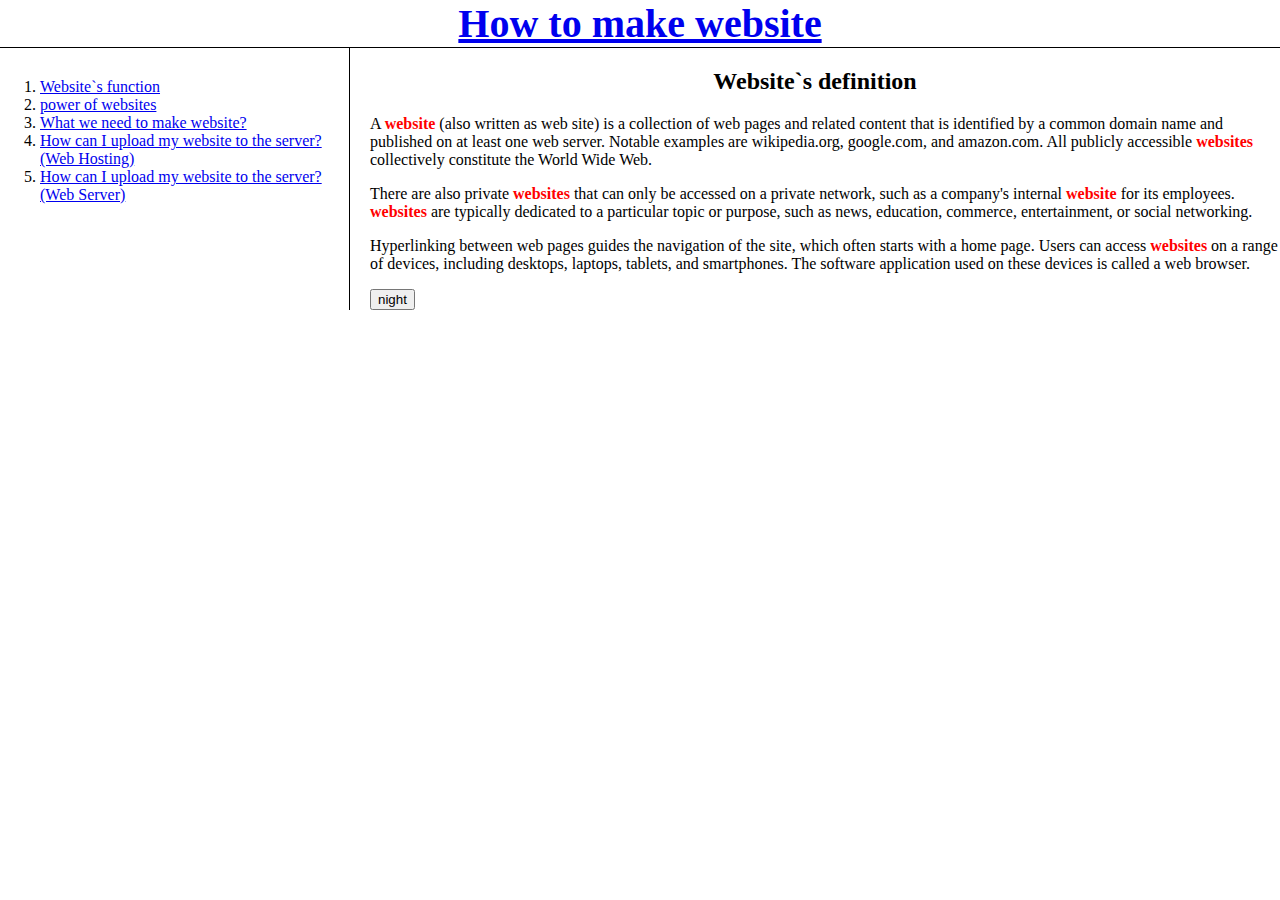
<file: index.html>
<!doctype html>
<html>
<head>
  <title>Project-no.1</title>
  <meta charset = "utf-8">
  <h1><a href="index.html">How to make website</a></h1>
  <link rel ="stylesheet" href="style.css">
</head>
<body>
<div id ="grid">
<ol>
  <li><a href="1.html">Website`s function</a></li>
  <li><a href="2.html">power of websites</a></li>
  <li><a href="3.html">What we need to make website?</a></li>
  <li><a href="4.html">How can I upload my website to the server?(Web Hosting)</a></li>
  <li><a href="5.html">How can I upload my website to the server?(Web Server)</a></li>
</ol>
<div>
  <h2>Website`s definition</h2>
<div class="a">
 <p>A <span>website</span>  (also written as web site) is a collection of web pages and related content that is identified by a common domain name and published on at least one web server. Notable examples are wikipedia.org, google.com, and amazon.com.

All publicly accessible <span>websites</span>  collectively constitute the World Wide Web.</p>
<p>There are also private <span>websites</span>  that can only be accessed on a private network, such as a company's internal <span>website</span>  for its employees.

<span>websites</span>  are typically dedicated to a particular topic or purpose, such as news, education, commerce, entertainment, or social networking.</p><p> Hyperlinking between web pages guides the navigation of the site, which often starts with a home page.

Users can access <span>websites</span>  on a range of devices, including desktops, laptops, tablets, and smartphones. The software application used on these devices is called a web browser.
</p>
<input id="night_day" type="button" value="night" onclick="
if(document.querySelector('#night_day').value === 'night') {
document.querySelector('body').style.backgroundColor='black';
document.querySelector('body').style.color='white';
document.querySelector('#night_day').value='day';
}else{
  document.querySelector('body').style.backgroundColor='white';
  document.querySelector('body').style.color='black';
  document.querySelector('#night_day').value='night';
}
">  
</div>
  </body>
</html>
</file>
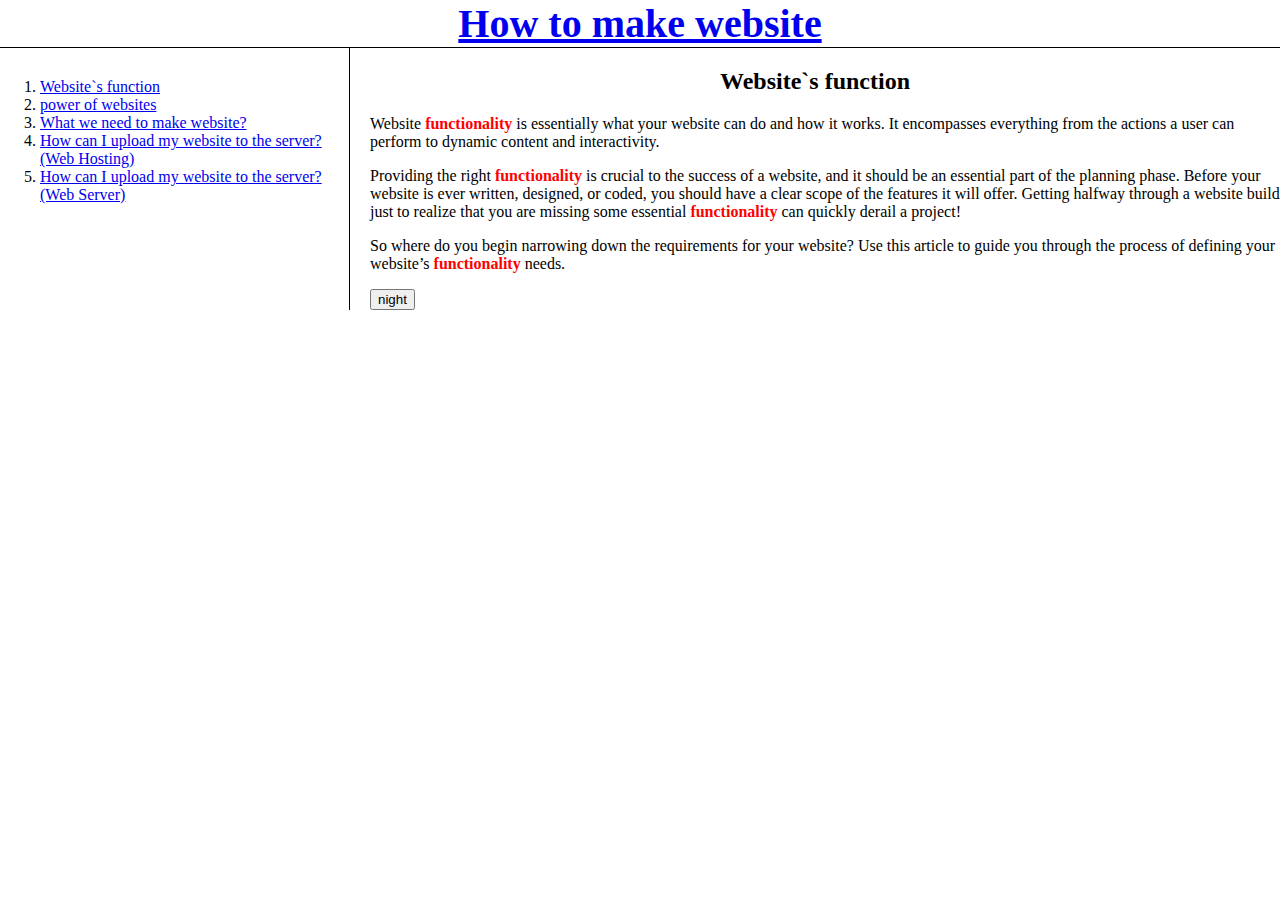
<file: 1.html>
<!DOCTYPE html>
<html>
  <head>
    <meta charset="utf-8">
   <title>Website`s function</title>
    <h1><a href="index.html">How to make website</a></h1>
    <link rel ="stylesheet" href="style.css">
  </head>
  <body>
  <div id ="grid">
  <ol>
    <li><a href="1.html">Website`s function</a></li>
    <li><a href="2.html">power of websites</a></li>
    <li><a href="3.html">What we need to make website?</a></li>
    <li><a href="4.html">How can I upload my website to the server?(Web Hosting)</a></li>
    <li><a href="5.html">How can I upload my website to the server?(Web Server)</a></li>
  </ol>
<div>
  <h2>Website`s function</h2>
  <div class="a">
    <p>Website <span>functionality</span> is essentially what your website can do and how it works. It encompasses everything from the actions a user can perform to dynamic content and interactivity.</p>

<p>Providing the right <span>functionality</span> is crucial to the success of a website, and it should be an essential part of the planning phase. Before your website is ever written, designed, or coded, you should have a clear scope of the features it will offer. Getting halfway through a website build just to realize that you are missing some essential <span>functionality</span> can quickly derail a project!</p>

<p>So where do you begin narrowing down the requirements for your website? Use this article to guide you through the process of defining your website’s <span>functionality</span> needs.</p>
<input id="night_day" type="button" value="night" onclick="
if(document.querySelector('#night_day').value === 'night') {
document.querySelector('body').style.backgroundColor='black';
document.querySelector('body').style.color='white';
document.querySelector('#night_day').value='day';
}else{
  document.querySelector('body').style.backgroundColor='white';
  document.querySelector('body').style.color='black';
  document.querySelector('#night_day').value='night';
}
">
  </div>
    </body>
  </html>
</file>
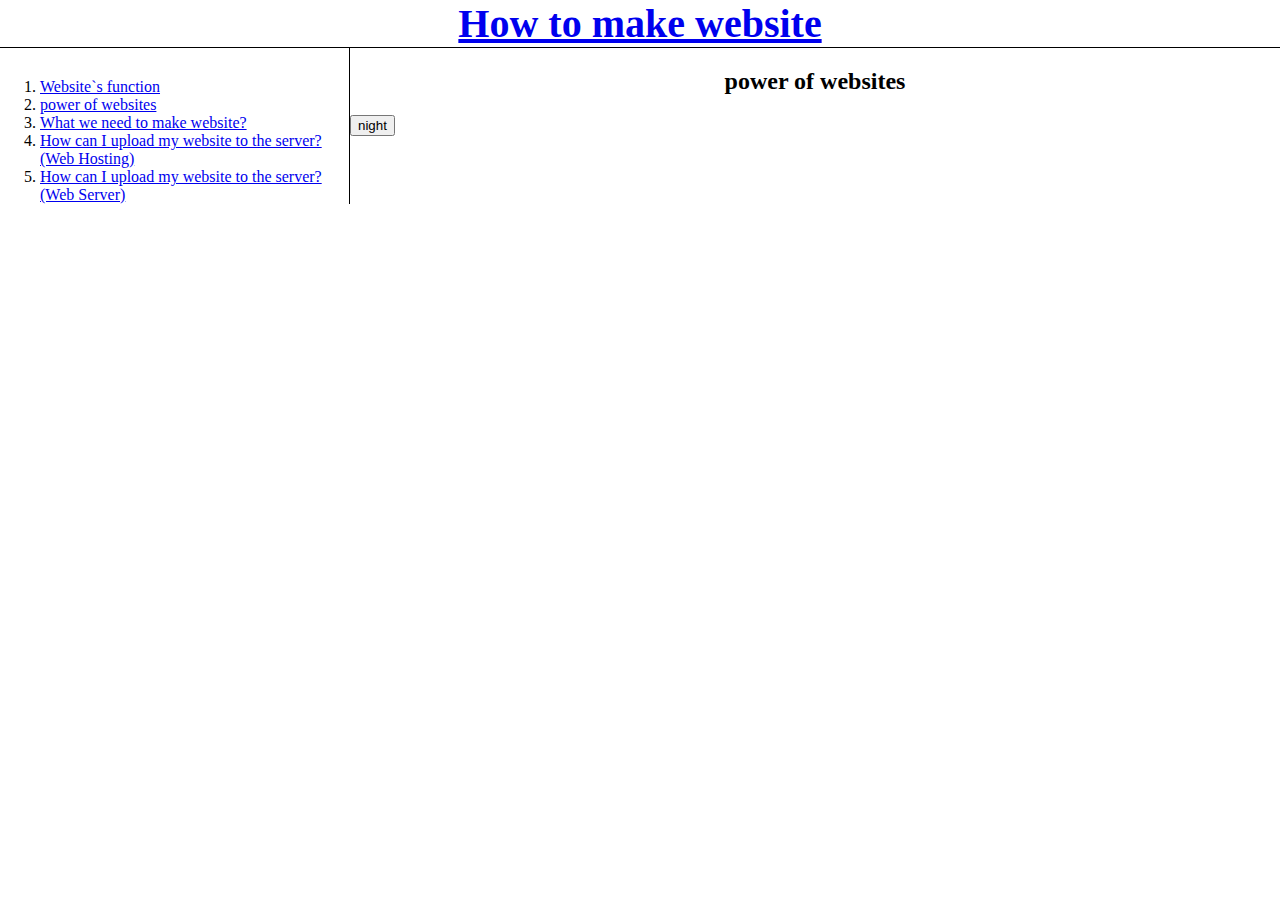
<file: 2.html>
<!DOCTYPE html>
<html>
  <head>
    <meta charset="utf-8">
    <title>power of websites</title>
    <h1><a href="index.html">How to make website</a></h1>
    <link rel ="stylesheet" href="style.css">
  </head>
  <body>
  <div id ="grid">
  <ol>
    <li><a href="1.html">Website`s function</a></li>
    <li><a href="2.html">power of websites</a></li>
    <li><a href="3.html">What we need to make website?</a></li>
    <li><a href="4.html">How can I upload my website to the server?(Web Hosting)</a></li>
    <li><a href="5.html">How can I upload my website to the server?(Web Server)</a></li>
  </ol>
  <div>
    <h2>power of websites</h2>
    <input id="night_day" type="button" value="night" onclick="
    if(document.querySelector('#night_day').value === 'night') {
    document.querySelector('body').style.backgroundColor='black';
    document.querySelector('body').style.color='white';
    document.querySelector('#night_day').value='day';
    }else{
      document.querySelector('body').style.backgroundColor='white';
      document.querySelector('body').style.color='black';
      document.querySelector('#night_day').value='night';
    }
    ">
  </div>
    </body>
  </html>
</file>
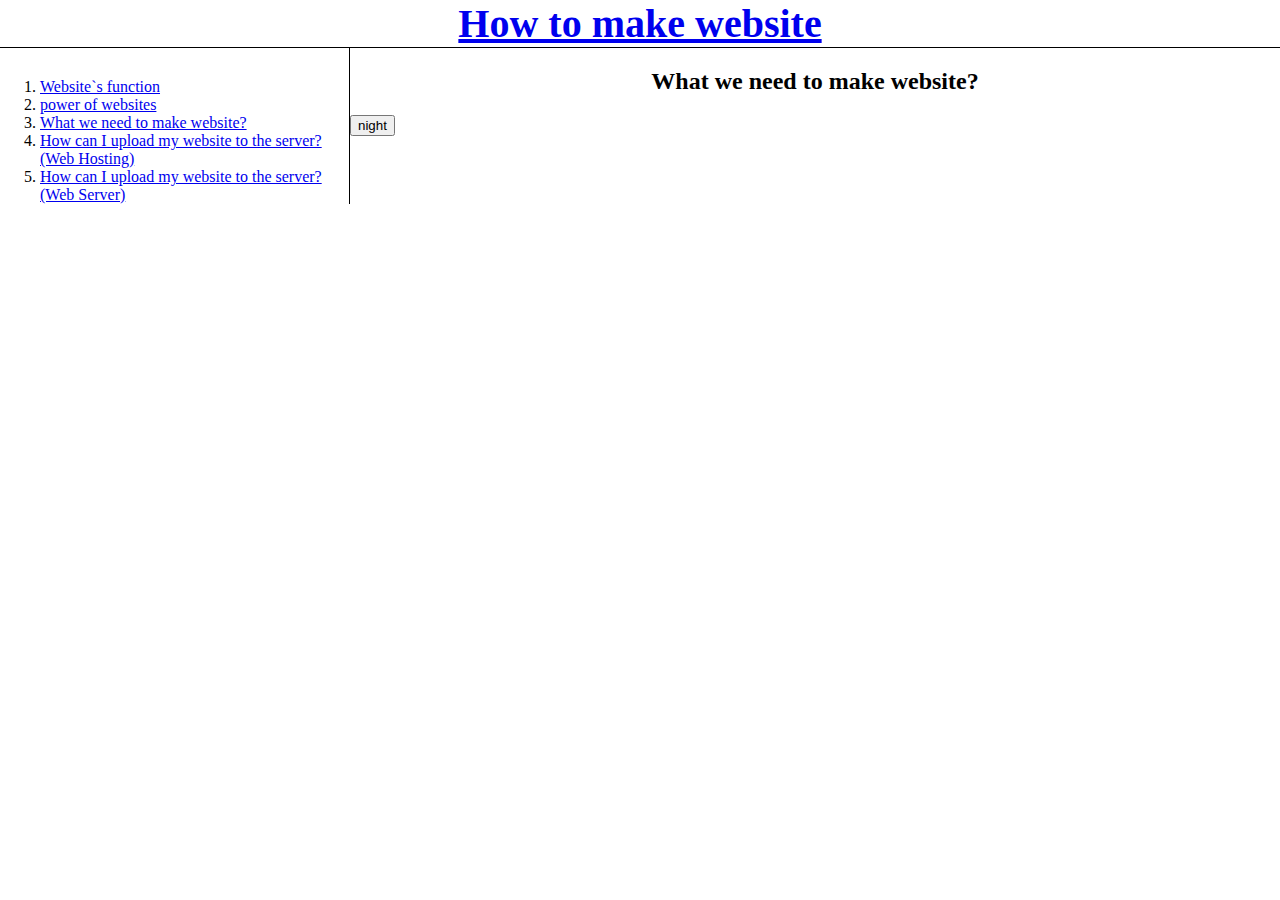
<file: 3.html>
<!DOCTYPE html>
<html>
  <head>
    <meta charset="utf-8">
    <title>What we need to make website?</title>
    <h1><a href="index.html">How to make website</a></h1>
    <link rel ="stylesheet" href="style.css">
  </head>
  <body>
  <div id ="grid">
  <ol>
    <li><a href="1.html">Website`s function</a></li>
    <li><a href="2.html">power of websites</a></li>
    <li><a href="3.html">What we need to make website?</a></li>
    <li><a href="4.html">How can I upload my website to the server?(Web Hosting)</a></li>
    <li><a href="5.html">How can I upload my website to the server?(Web Server)</a></li>
  </ol>
  <div>
    <h2>What we need to make website?</h2>
    <input id="night_day" type="button" value="night" onclick="
    if(document.querySelector('#night_day').value === 'night') {
    document.querySelector('body').style.backgroundColor='black';
    document.querySelector('body').style.color='white';
    document.querySelector('#night_day').value='day';
    }else{
      document.querySelector('body').style.backgroundColor='white';
      document.querySelector('body').style.color='black';
      document.querySelector('#night_day').value='night';
    }
    ">
  </div>
    </body>
  </html>
</file>
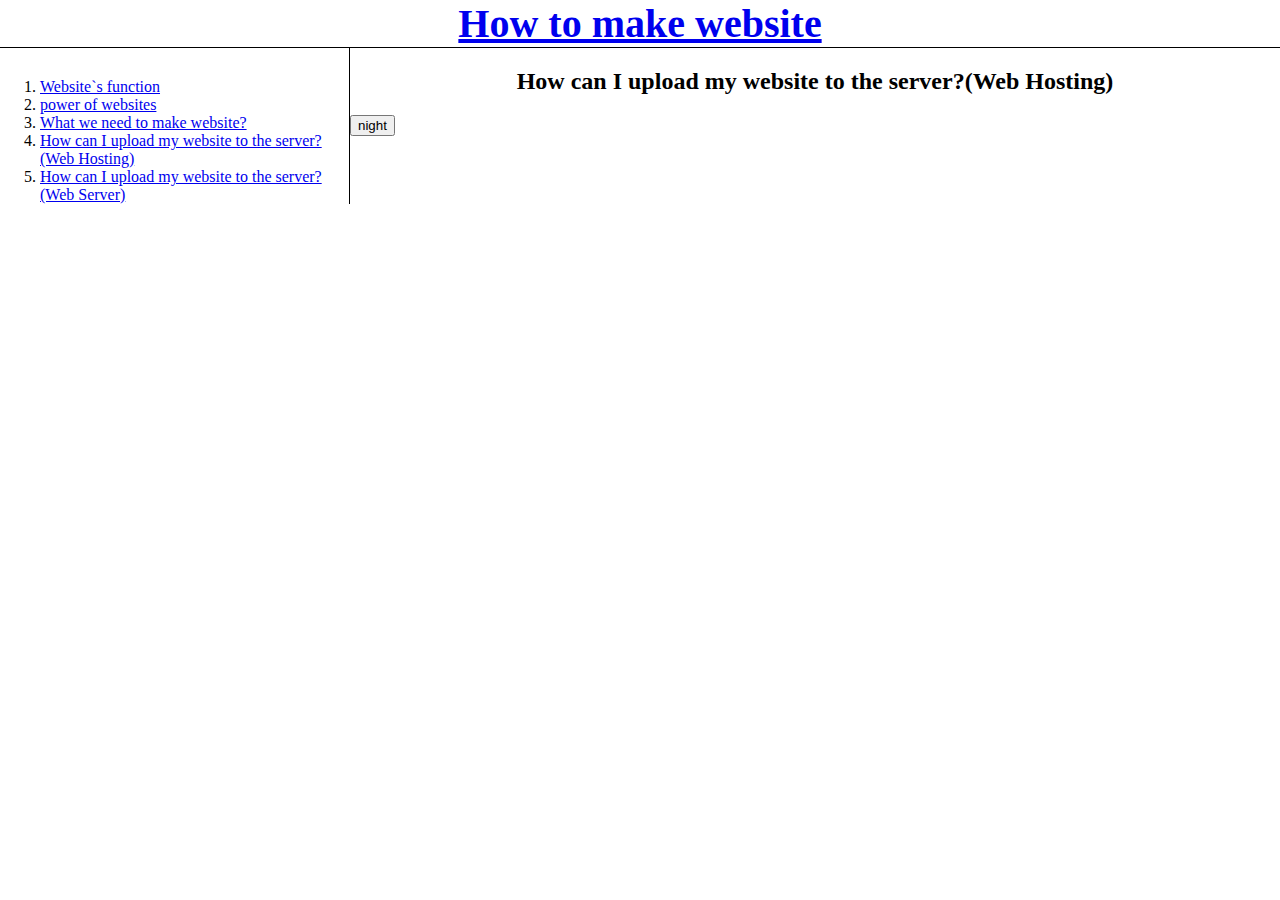
<file: 4.html>
<!DOCTYPE html>
<html>
  <head>
    <meta charset="utf-8">
    <title>How can I upload my website to the server?(Web Hosting)</title>
    <h1><a href="index.html">How to make website</a></h1>
    <link rel ="stylesheet" href="style.css">
  </head>
  <body>
  <div id ="grid">
  <ol>
    <li><a href="1.html">Website`s function</a></li>
    <li><a href="2.html">power of websites</a></li>
    <li><a href="3.html">What we need to make website?</a></li>
    <li><a href="4.html">How can I upload my website to the server?(Web Hosting)</a></li>
    <li><a href="5.html">How can I upload my website to the server?(Web Server)</a></li>
  </ol>
  <div>
    <h2>How can I upload my website to the server?(Web Hosting)</h2>
    <input id="night_day" type="button" value="night" onclick="
    if(document.querySelector('#night_day').value === 'night') {
    document.querySelector('body').style.backgroundColor='black';
    document.querySelector('body').style.color='white';
    document.querySelector('#night_day').value='day';
    }else{
      document.querySelector('body').style.backgroundColor='white';
      document.querySelector('body').style.color='black';
      document.querySelector('#night_day').value='night';
    }
    ">
  </div>
    </body>
  </html>
</file>
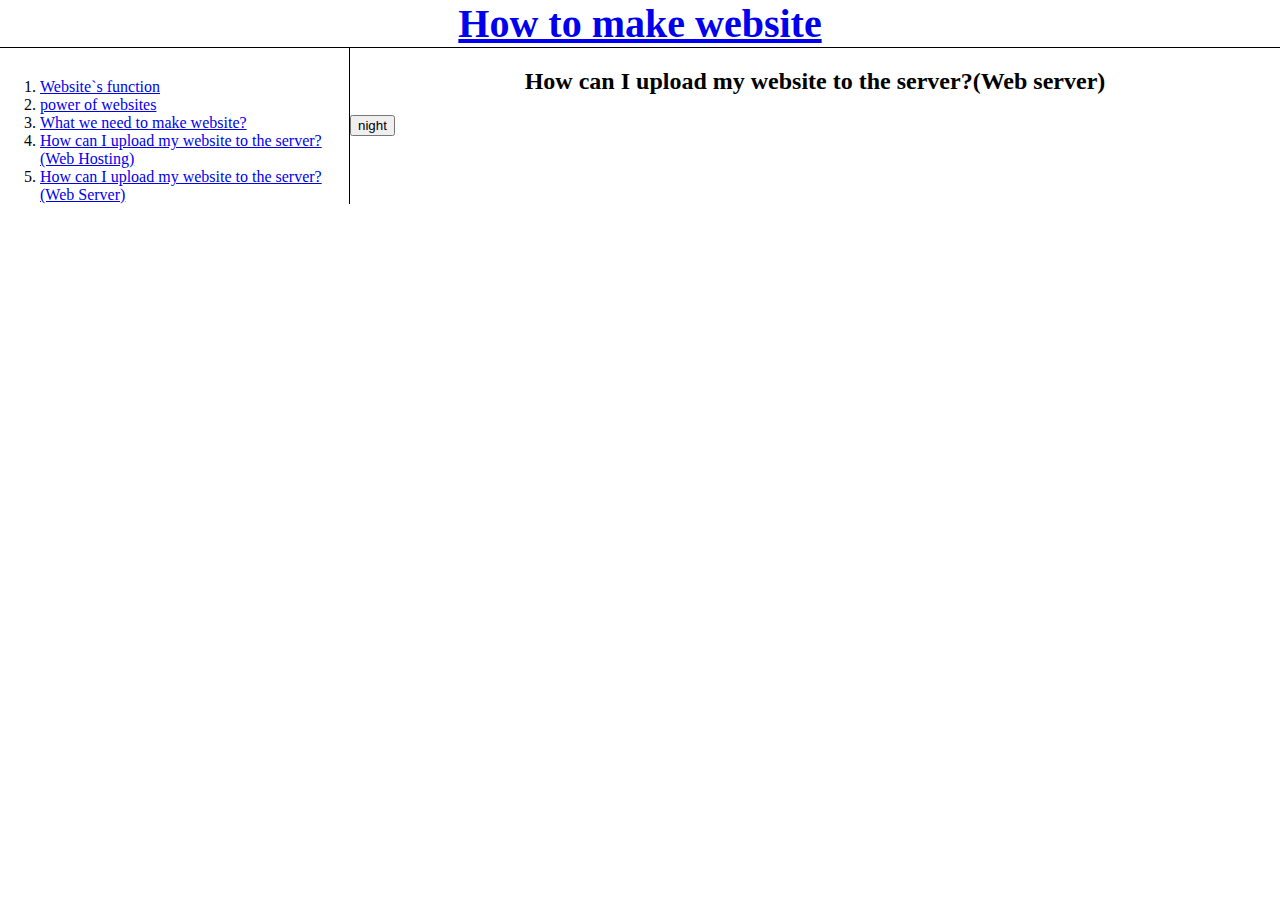
<file: 5.html>
<!DOCTYPE html>
<html>
  <head>
    <meta charset="utf-8">
    <title>How can I upload my website to the server?(Web Server)</title>
    <h1><a href="index.html">How to make website</a></h1>
    <link rel ="stylesheet" href="style.css">
  </head>
  <body>
  <div id ="grid">
  <ol>
    <li><a href="1.html">Website`s function</a></li>
    <li><a href="2.html">power of websites</a></li>
    <li><a href="3.html">What we need to make website?</a></li>
    <li><a href="4.html">How can I upload my website to the server?(Web Hosting)</a></li>
    <li><a href="5.html">How can I upload my website to the server?(Web Server)</a></li>
  </ol>
  <div>
    <h2>How can I upload my website to the server?(Web server)</h2>
    <input id="night_day" type="button" value="night" onclick="
    if(document.querySelector('#night_day').value === 'night') {
    document.querySelector('body').style.backgroundColor='black';
    document.querySelector('body').style.color='white';
    document.querySelector('#night_day').value='day';
    }else{
      document.querySelector('body').style.backgroundColor='white';
      document.querySelector('body').style.color='black';
      document.querySelector('#night_day').value='night';
    }
    ">
  </div>
    </body>
  </html>
</file>
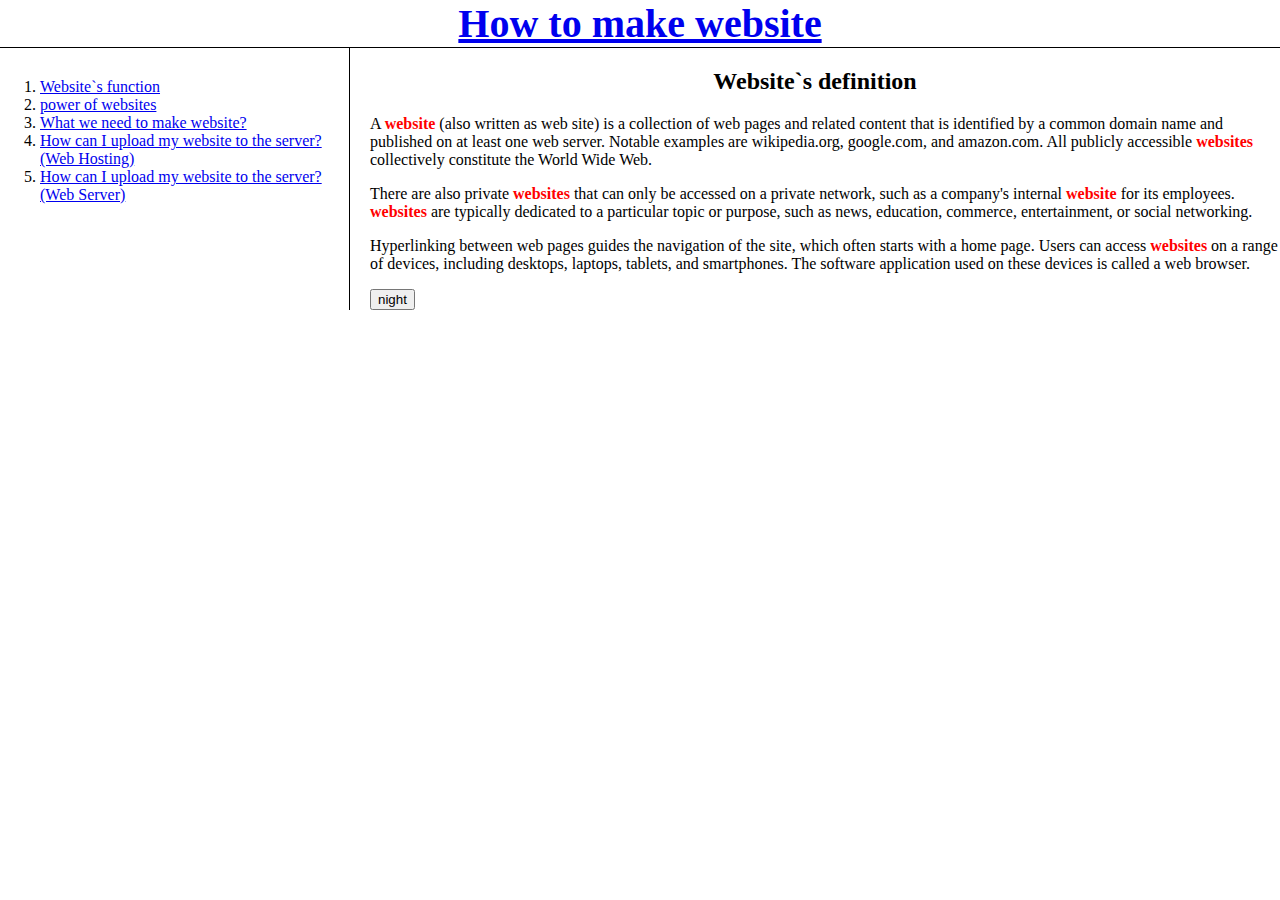
<file: project index.html>
<!doctype html>
<html>
<head>
  <title>Project-no.1</title>
  <meta charset = "utf-8">
  <script src="https://ajax.googleapis.com/ajax/libs/jquery/3.5.1/jquery.min.js"></script>
  <h1><a href="index.html">How to make website</a></h1>
  <link rel ="stylesheet" href="style.css">
  <script src = "colors.js">
  </script>
</head>
<body>
<div id ="grid">
<ol>
  <li><a href="project1.html">Website`s function</a></li>
  <li><a href="project2.html">power of websites</a></li>
  <li><a href="project3.html">What we need to make website?</a></li>
  <li><a href="project4.html">How can I upload my website to the server?(Web Hosting)</a></li>
  <li><a href="project5.html">How can I upload my website to the server?(Web Server)</a></li>
</ol>
<div>
  <h2>Website`s definition</h2>
<div class="a">
 <p>A <span>website</span>  (also written as web site) is a collection of web pages and related content that is identified by a common domain name and published on at least one web server. Notable examples are wikipedia.org, google.com, and amazon.com.

All publicly accessible <span>websites</span>  collectively constitute the World Wide Web.</p>
<p>There are also private <span>websites</span>  that can only be accessed on a private network, such as a company's internal <span>website</span>  for its employees.

<span>websites</span>  are typically dedicated to a particular topic or purpose, such as news, education, commerce, entertainment, or social networking.</p><p> Hyperlinking between web pages guides the navigation of the site, which often starts with a home page.

Users can access <span>websites</span>  on a range of devices, including desktops, laptops, tablets, and smartphones. The software application used on these devices is called a web browser.
</p>

<input type="button" value="night" onclick="
nightDayHandler(this);
">
</div>
  </body>
</html>
</file>
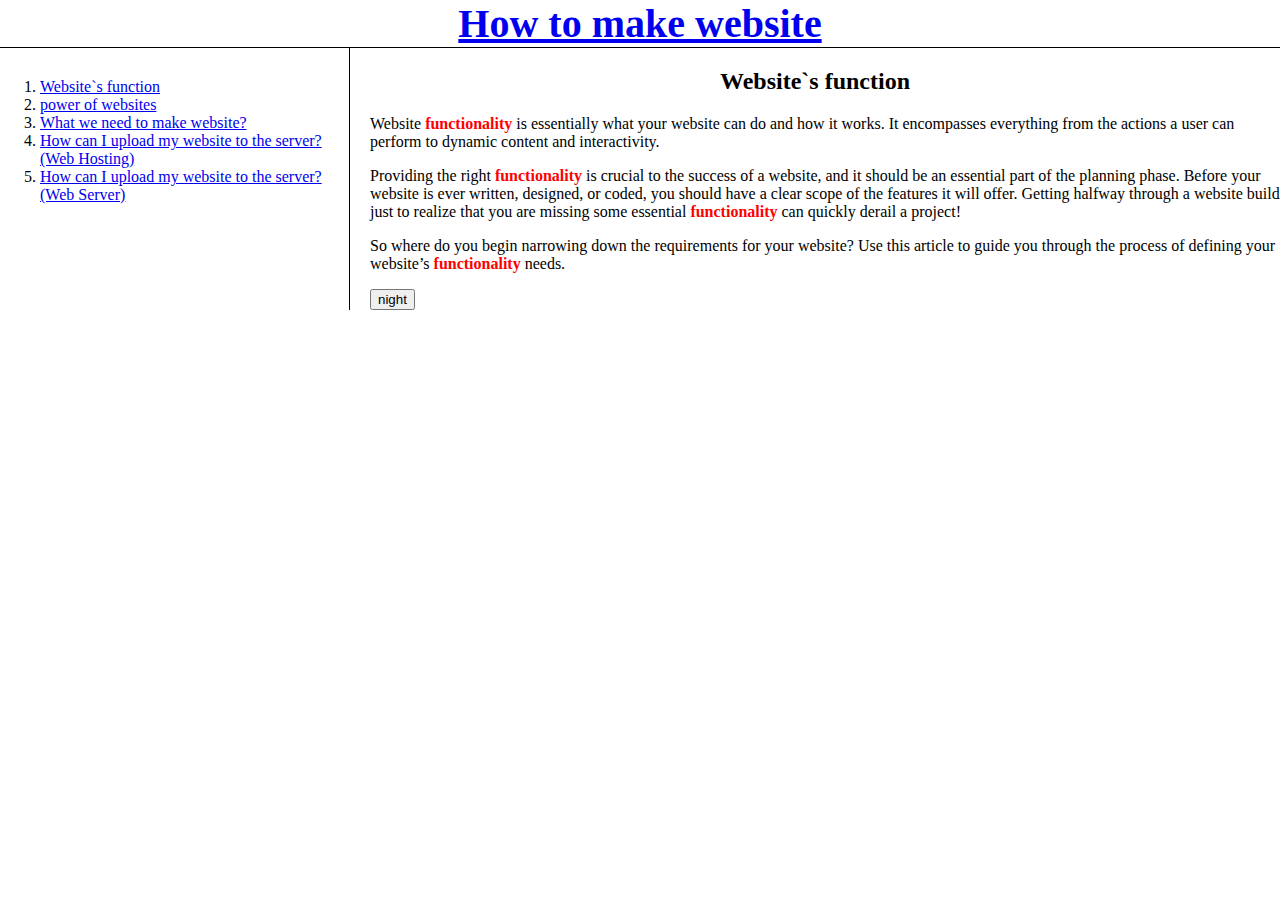
<file: project1.html>
<!DOCTYPE html>
<html>
  <head>
    <meta charset="utf-8">
    <script src="https://ajax.googleapis.com/ajax/libs/jquery/3.5.1/jquery.min.js"></script>
   <title>Website`s function</title>
    <h1><a href="index.html">How to make website</a></h1>
    <link rel ="stylesheet" href="style.css">
    <script src = "colors.js">
    </script>
  </head>
  <body>
  <div id ="grid">
  <ol>
    <li><a href="project1.html">Website`s function</a></li>
    <li><a href="project2.html">power of websites</a></li>
    <li><a href="project3.html">What we need to make website?</a></li>
    <li><a href="project4.html">How can I upload my website to the server?(Web Hosting)</a></li>
    <li><a href="project5.html">How can I upload my website to the server?(Web Server)</a></li>
  </ol>
<div>
  <h2>Website`s function</h2>
  <div class="a">
    <p>Website <span>functionality</span> is essentially what your website can do and how it works. It encompasses everything from the actions a user can perform to dynamic content and interactivity.</p>

<p>Providing the right <span>functionality</span> is crucial to the success of a website, and it should be an essential part of the planning phase. Before your website is ever written, designed, or coded, you should have a clear scope of the features it will offer. Getting halfway through a website build just to realize that you are missing some essential <span>functionality</span> can quickly derail a project!</p>

<p>So where do you begin narrowing down the requirements for your website? Use this article to guide you through the process of defining your website’s <span>functionality</span> needs.</p>
<input type="button" value="night" onclick="
nightDayHandler(this);
">
  </div>
    </body>
  </html>
</file>
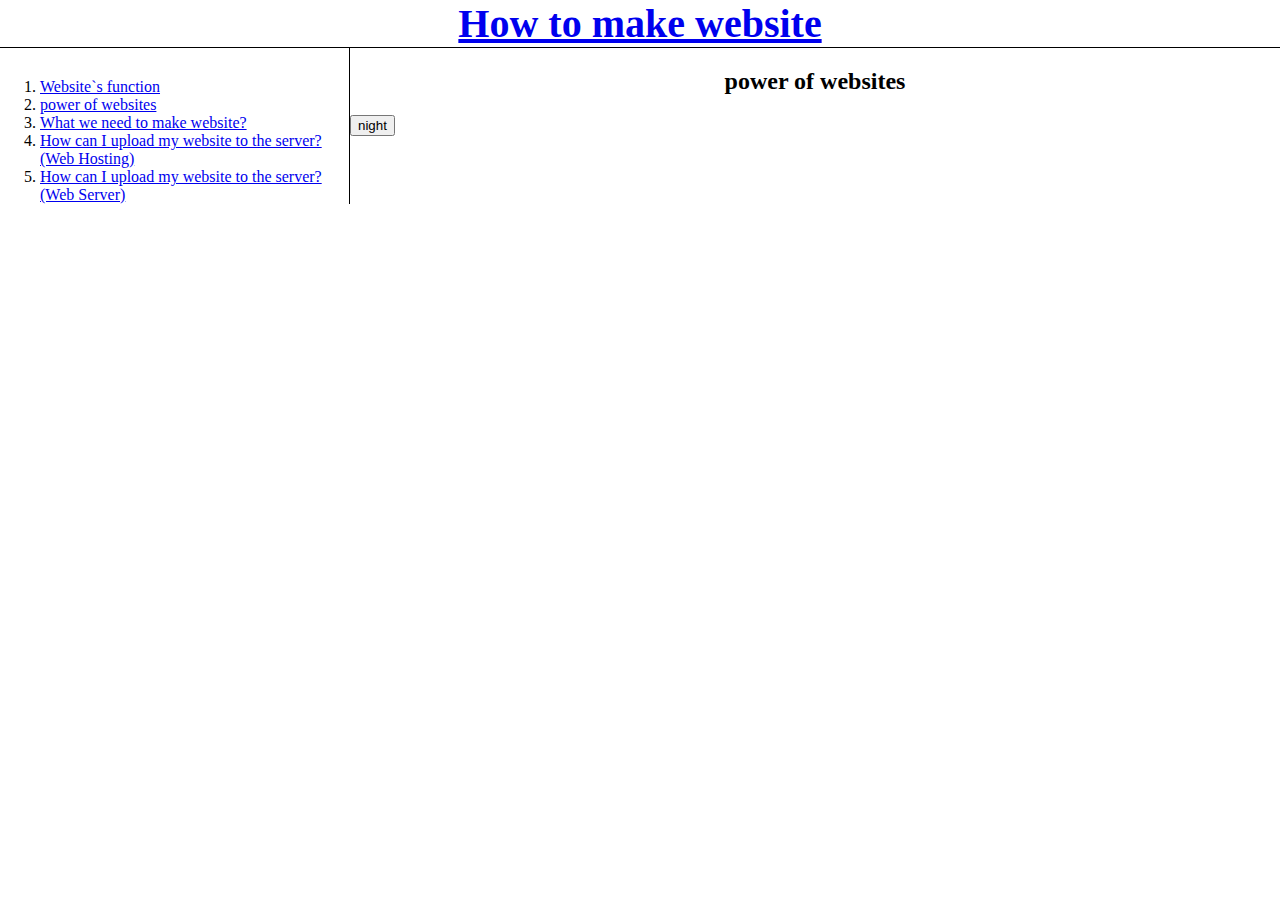
<file: project2.html>
<!DOCTYPE html>
<html>
  <head>
    <meta charset="utf-8">
    <script src="https://ajax.googleapis.com/ajax/libs/jquery/3.5.1/jquery.min.js"></script>
    <title>power of websites</title>
    <h1><a href="index.html">How to make website</a></h1>
    <link rel ="stylesheet" href="style.css">
    <script src = "colors.js">
    </script>
  </head>
  <body>
  <div id ="grid">
  <ol>
    <li><a href="project1.html">Website`s function</a></li>
    <li><a href="project2.html">power of websites</a></li>
    <li><a href="project3.html">What we need to make website?</a></li>
    <li><a href="project4.html">How can I upload my website to the server?(Web Hosting)</a></li>
    <li><a href="project5.html">How can I upload my website to the server?(Web Server)</a></li>
  </ol>
  <div>
    <h2>power of websites</h2>
    <input type="button" value="night" onclick="
nightDayHandler(this);
    ">
  </div>
    </body>
  </html>
</file>
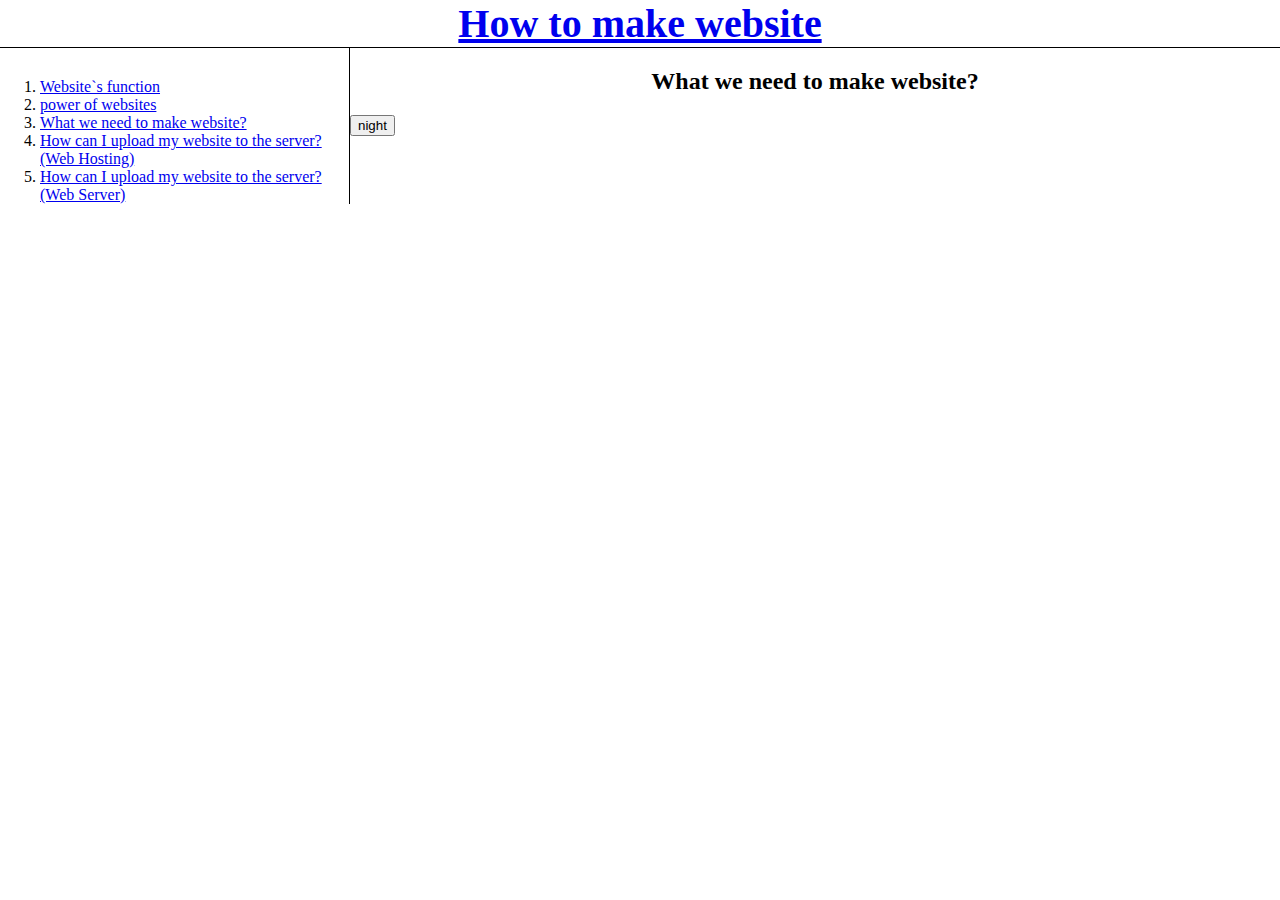
<file: project3.html>
<!DOCTYPE html>
<html>
  <head>
    <meta charset="utf-8">
    <script src="https://ajax.googleapis.com/ajax/libs/jquery/3.5.1/jquery.min.js"></script>
    <title>What we need to make website?</title>
    <h1><a href="index.html">How to make website</a></h1>
    <link rel ="stylesheet" href="style.css">
    <script src = "colors.js">
    </script>
  </head>
  <body>
  <div id ="grid">
  <ol>
    <li><a href="project1.html">Website`s function</a></li>
    <li><a href="project2.html">power of websites</a></li>
    <li><a href="project3.html">What we need to make website?</a></li>
    <li><a href="project4.html">How can I upload my website to the server?(Web Hosting)</a></li>
    <li><a href="project5.html">How can I upload my website to the server?(Web Server)</a></li>
  </ol>
  <div>
    <h2>What we need to make website?</h2>
    <input type="button" value="night" onclick="
nightDayHandler(this);
    ">
  </div>
    </body>
  </html>
</file>
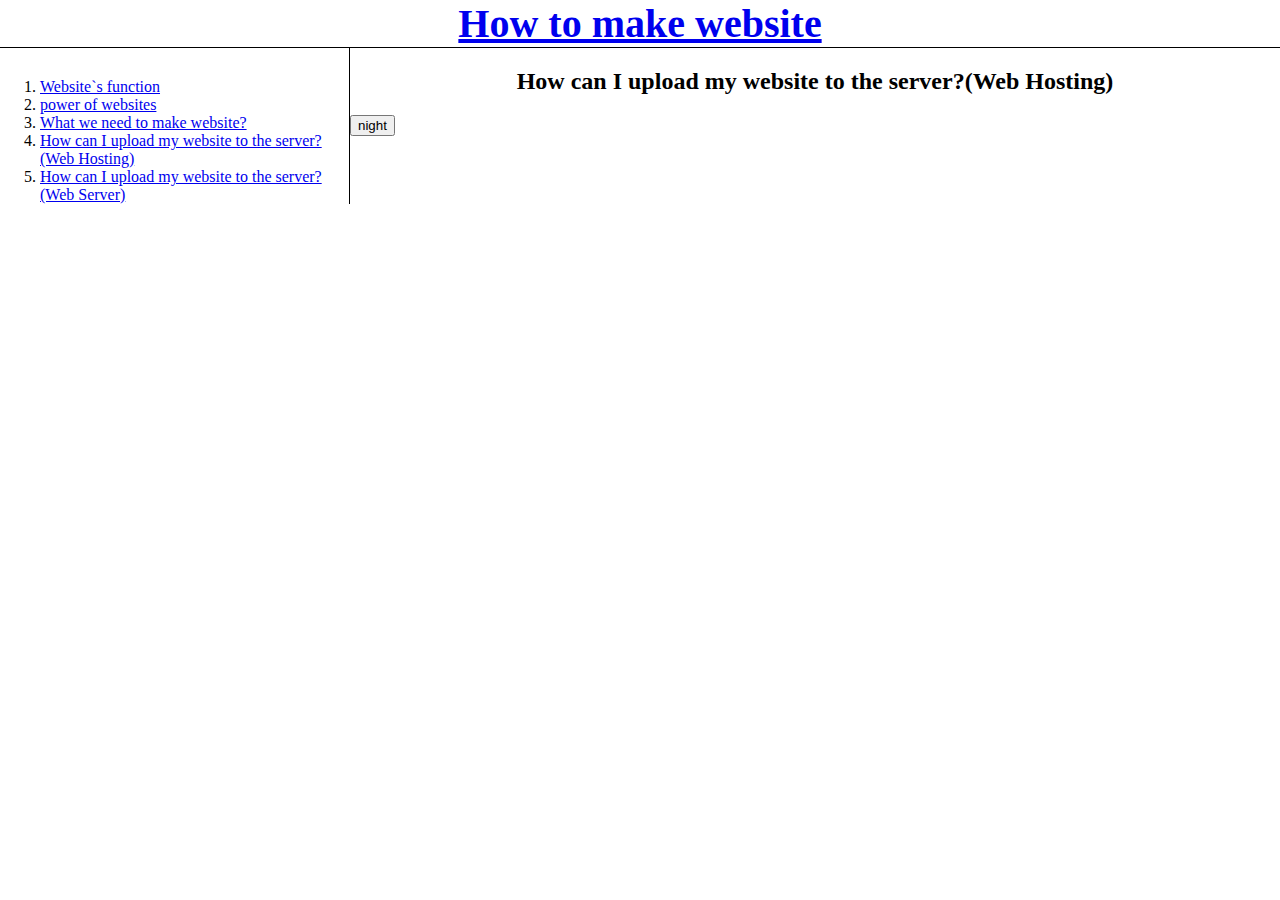
<file: project4.html>
<!DOCTYPE html>
<html>
  <head>
    <meta charset="utf-8">
    <script src="https://ajax.googleapis.com/ajax/libs/jquery/3.5.1/jquery.min.js"></script>
    <title>How can I upload my website to the server?(Web Hosting)</title>
    <h1><a href="index.html">How to make website</a></h1>
    <link rel ="stylesheet" href="style.css">
    <script src = "colors.js">
    </script>
  </head>
  <body>
  <div id ="grid">
  <ol>
    <li><a href="project1.html">Website`s function</a></li>
    <li><a href="project2.html">power of websites</a></li>
    <li><a href="project3.html">What we need to make website?</a></li>
    <li><a href="project4.html">How can I upload my website to the server?(Web Hosting)</a></li>
    <li><a href="project5.html">How can I upload my website to the server?(Web Server)</a></li>
  </ol>
  <div>
    <h2>How can I upload my website to the server?(Web Hosting)</h2>
    <input type="button" value="night" onclick="
  nightDayHandler(this);
    ">
  </div>
    </body>
  </html>
</file>
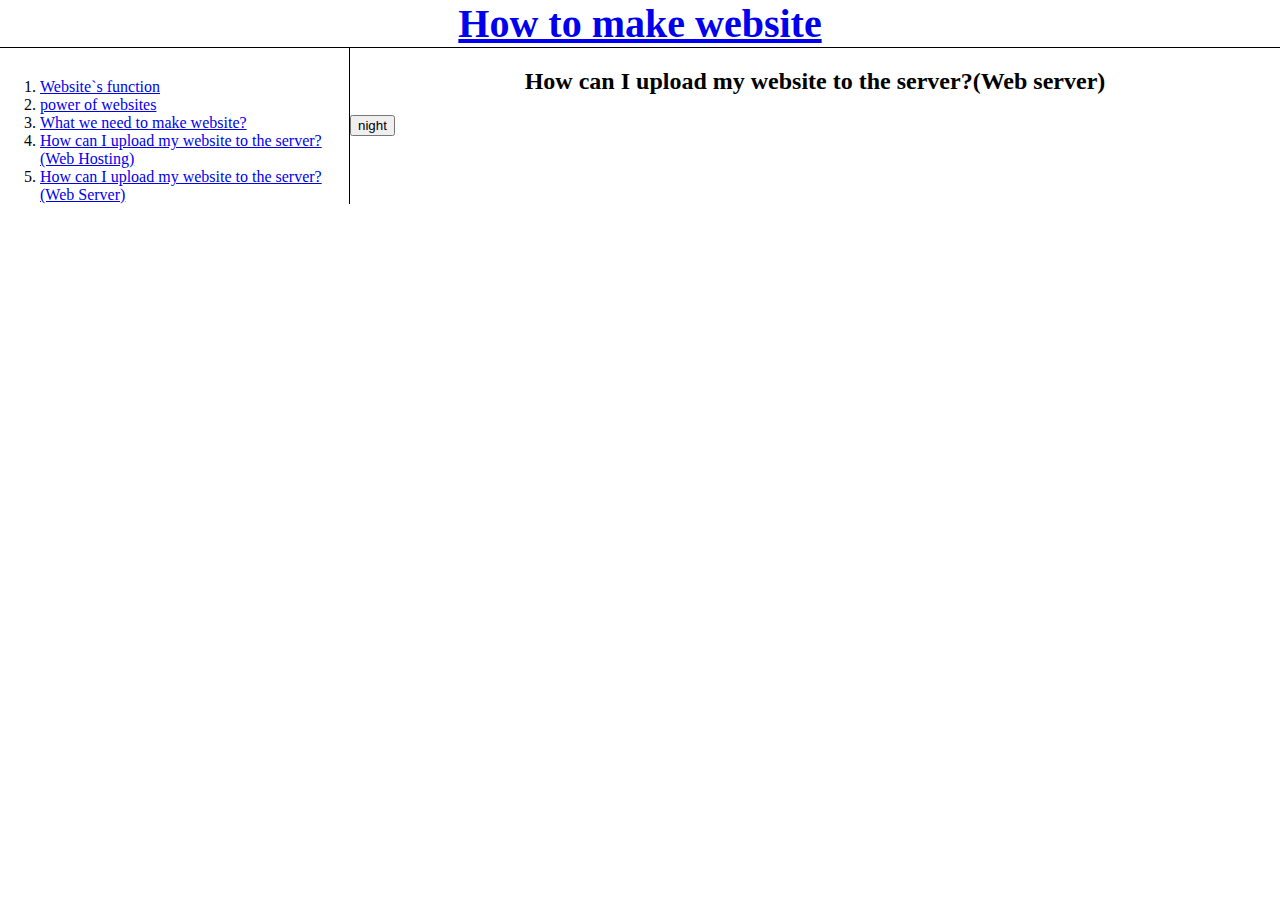
<file: project5.html>
<!DOCTYPE html>
<html>
  <head>
    <meta charset="utf-8">
    <script src="https://ajax.googleapis.com/ajax/libs/jquery/3.5.1/jquery.min.js"></script>
    <title>How can I upload my website to the server?(Web Server)</title>
    <h1><a href="index.html">How to make website</a></h1>
    <link rel ="stylesheet" href="style.css">
  </head>
  <script src = "colors.js">
  </script>
  <body>
  <div id ="grid">
  <ol>
    <li><a href="project1.html">Website`s function</a></li>
    <li><a href="project2.html">power of websites</a></li>
    <li><a href="project3.html">What we need to make website?</a></li>
    <li><a href="project4.html">How can I upload my website to the server?(Web Hosting)</a></li>
    <li><a href="project5.html">How can I upload my website to the server?(Web Server)</a></li>
  </ol>
  <div>
    <h2>How can I upload my website to the server?(Web server)</h2>
    <input type="button" value="night" onclick="
    nightDayHandler(this);
    ">
  </div>
    </body>
  </html>
</file>
<file: style.css>
body{
  margin:0;
}
h1{
  font-size:250%;
  text-align:center;
  border-bottom: solid 1px black;
  margin:0;
  padding:0;
}
h2{
  text-align:center;
}
.a{
  padding-left:20px;
}
span{
  font-weight:bold;
  color:red;
}
#grid{
  display:grid;
  grid-template-columns: 350px 1fr;
}
#grid ol{
padding-top:30px;
border-right:solid 1px black;
 margin:0;
}
@media(max-width:800px){
  #grid ol{
    display:block;
    border-right:none;
  }
  h1{
    border-bottom:none;
  }
}
</file>
